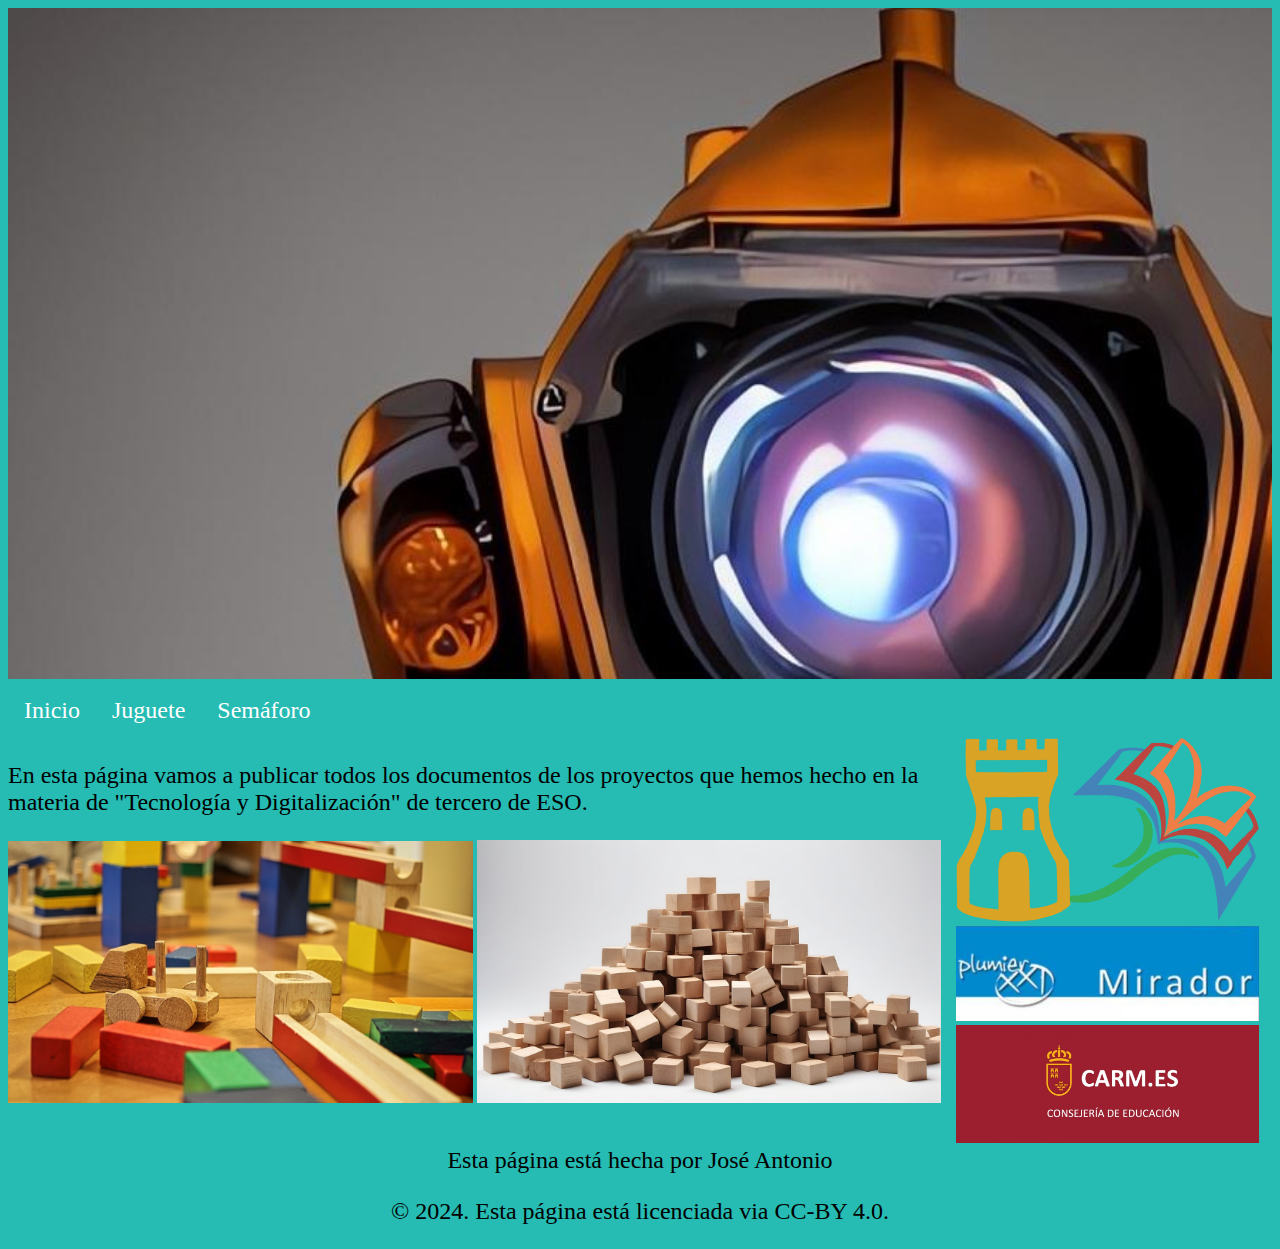
<file: index.html>
<!DOCTYPE html>
<html>
    <head>
        <link rel="stylesheet" href="estilos.css">
        <title>Página De Jose Antonio</title>
        <meta charset="UTF-8">
    </head>
    <body>
    
   <header>
    <img src="imagenes/cabecera.jpg" alt="Cabecera de la pagina">

   </header>
   <nav>
    <ul>
        <li><a href="index.html">Inicio</a></li>
        <li><a href="juguete.html">Juguete</a></li>
        <li class="dropdown">
          <a href="semaforo.html" class="dropbtn">Semáforo</a>
          <div class="dropdown-content">
            <a href="semaforo_planteamiento.html">Planteamiento</a>
            <a href="semaforo_investigacion.html">Investigación</a>
            <a href="semaforo_ideacion.html">Ideas</a>
            <a href="semaforo_diseno.html">Diseño</a>
            <a href="semaforo_planificacion.html">Planificación</a>
            <a href="semaforo_contruccion.html">Construcción</a>

          </div>
        </li>
      </ul>
      

   </nav>
   <article>
        <section>
            <div>
                <p> En esta página vamos a publicar todos los documentos de los proyectos
                que hemos hecho en la materia de "Tecnología y Digitalización" de 
                tercero de ESO.
                </p>
                <a href="juguete.html"><img src="imagenes/juguete.jpg" alt="Proyecto juguete"></a>
                <a href="semaforo.html"><img src="imagenes/semaforo.jpg" alt="Proyecto semaforo"></a>

                
    </div>
    </section>
   </article>
   <aside>
    <div>
        <a href="https://ieslaflorida.murciaeduca.es/"><img src="imagenes/logo_icono.png" alt="IES La florida"></a>
        <a href="https://mirador.murciaeduca.es/mirador/"><img src="imagenes/mirador.jpg" alt="IES La florida"></a>
         <a href="https://www.carm.es/web/pagina?IDCONTENIDO=2015&IDTIPO=100&RASTRO=c$m122,123,1987"><img src="imagenes/carm.jpg" alt="Página de Educación"></a>
    </div>

   </aside>
   <footer>
    <div>
    <p>Esta página está hecha por José Antonio</p>
    <p>© 2024. Esta página está licenciada via CC-BY 4.0.</p>
    </div>
</footer>


</body>
</html>
</file>
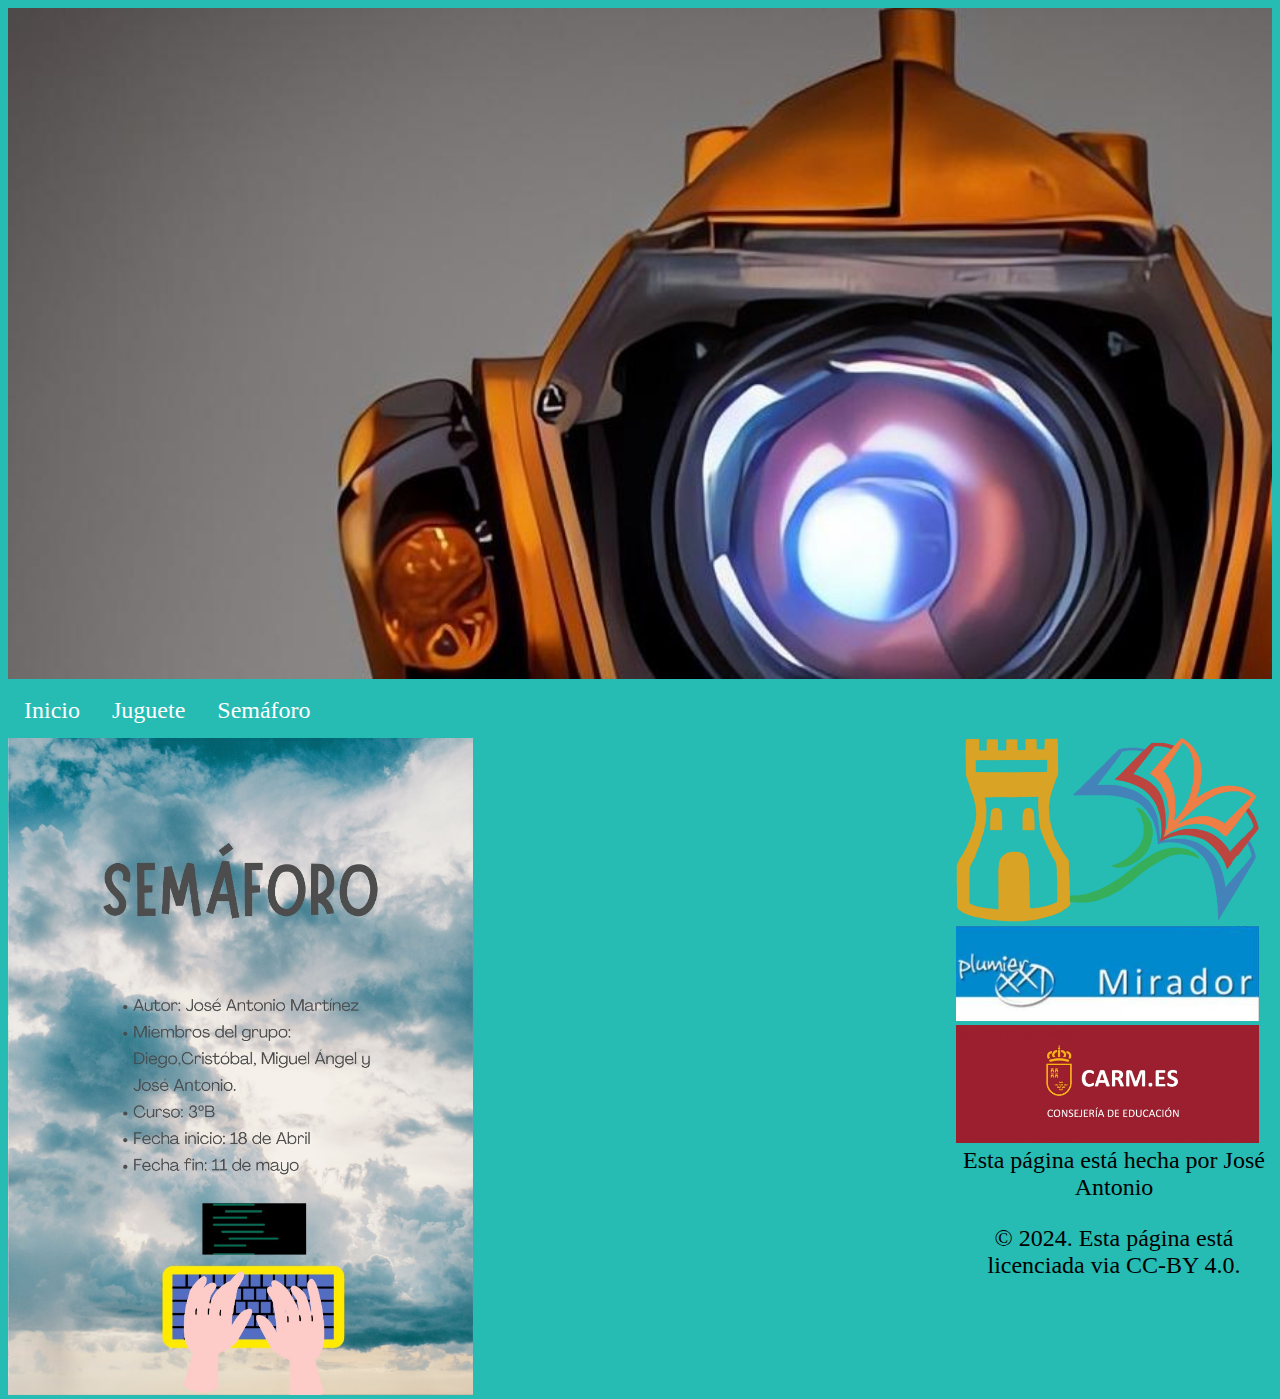
<file: semaforo.html>
<!DOCTYPE html>
<html>
    <head>
        <link rel="stylesheet" href="estilos.css">
        <title>Página De Jose Antonio</title>
        <meta charset="UTF-8">
    </head>
    <body>
    
   <header>
    <img src="imagenes/cabecera.jpg" alt="Cabecera de la pagina">

   </header>
   <nav>
    <ul>
        <li><a href="index.html">Inicio</a></li>
        <li><a href="juguete.html">Juguete</a></li>
        <li class="dropdown">
          <a href="semaforo.html" class="dropbtn">Semáforo</a>
          <div class="dropdown-content">
            <a href="semaforo_planteamiento.html">Planteamiento</a>
            <a href="semaforo_investigacion.html">Investigación</a>
            <a href="semaforo_ideacion.html">Ideas</a>
            <a href="semaforo_diseno.html">Diseño</a>
            <a href="semaforo_planificacion.html">Planificación</a>
            <a href="semaforo_contruccion.html">Construcción</a>

          </div>
        </li>
      </ul>
      

   </nav>

   </nav>
   <article>
        <section>
            <div>
                <img src="imagenes/portadaMemoria.jpg" alt="Portada de la memoria">  
            </div>
    </section>
   </article>
   <aside>
    <div>
        <a href="https://ieslaflorida.murciaeduca.es/"><img src="imagenes/logo_icono.png" alt="IES La florida"></a>
        <a href="https://mirador.murciaeduca.es/mirador/"><img src="imagenes/mirador.jpg" alt="IES La florida"></a>
         <a href="https://www.carm.es/web/pagina?IDCONTENIDO=2015&IDTIPO=100&RASTRO=c$m122,123,1987"><img src="imagenes/carm.jpg" alt="Página de Educación"></a>
    </div>

   </aside>
   <footer>
    <div>
    <p>Esta página está hecha por José Antonio</p>
    <p>© 2024. Esta página está licenciada via CC-BY 4.0.</p>
    </div>
</footer>


</body>
</html>
</file>
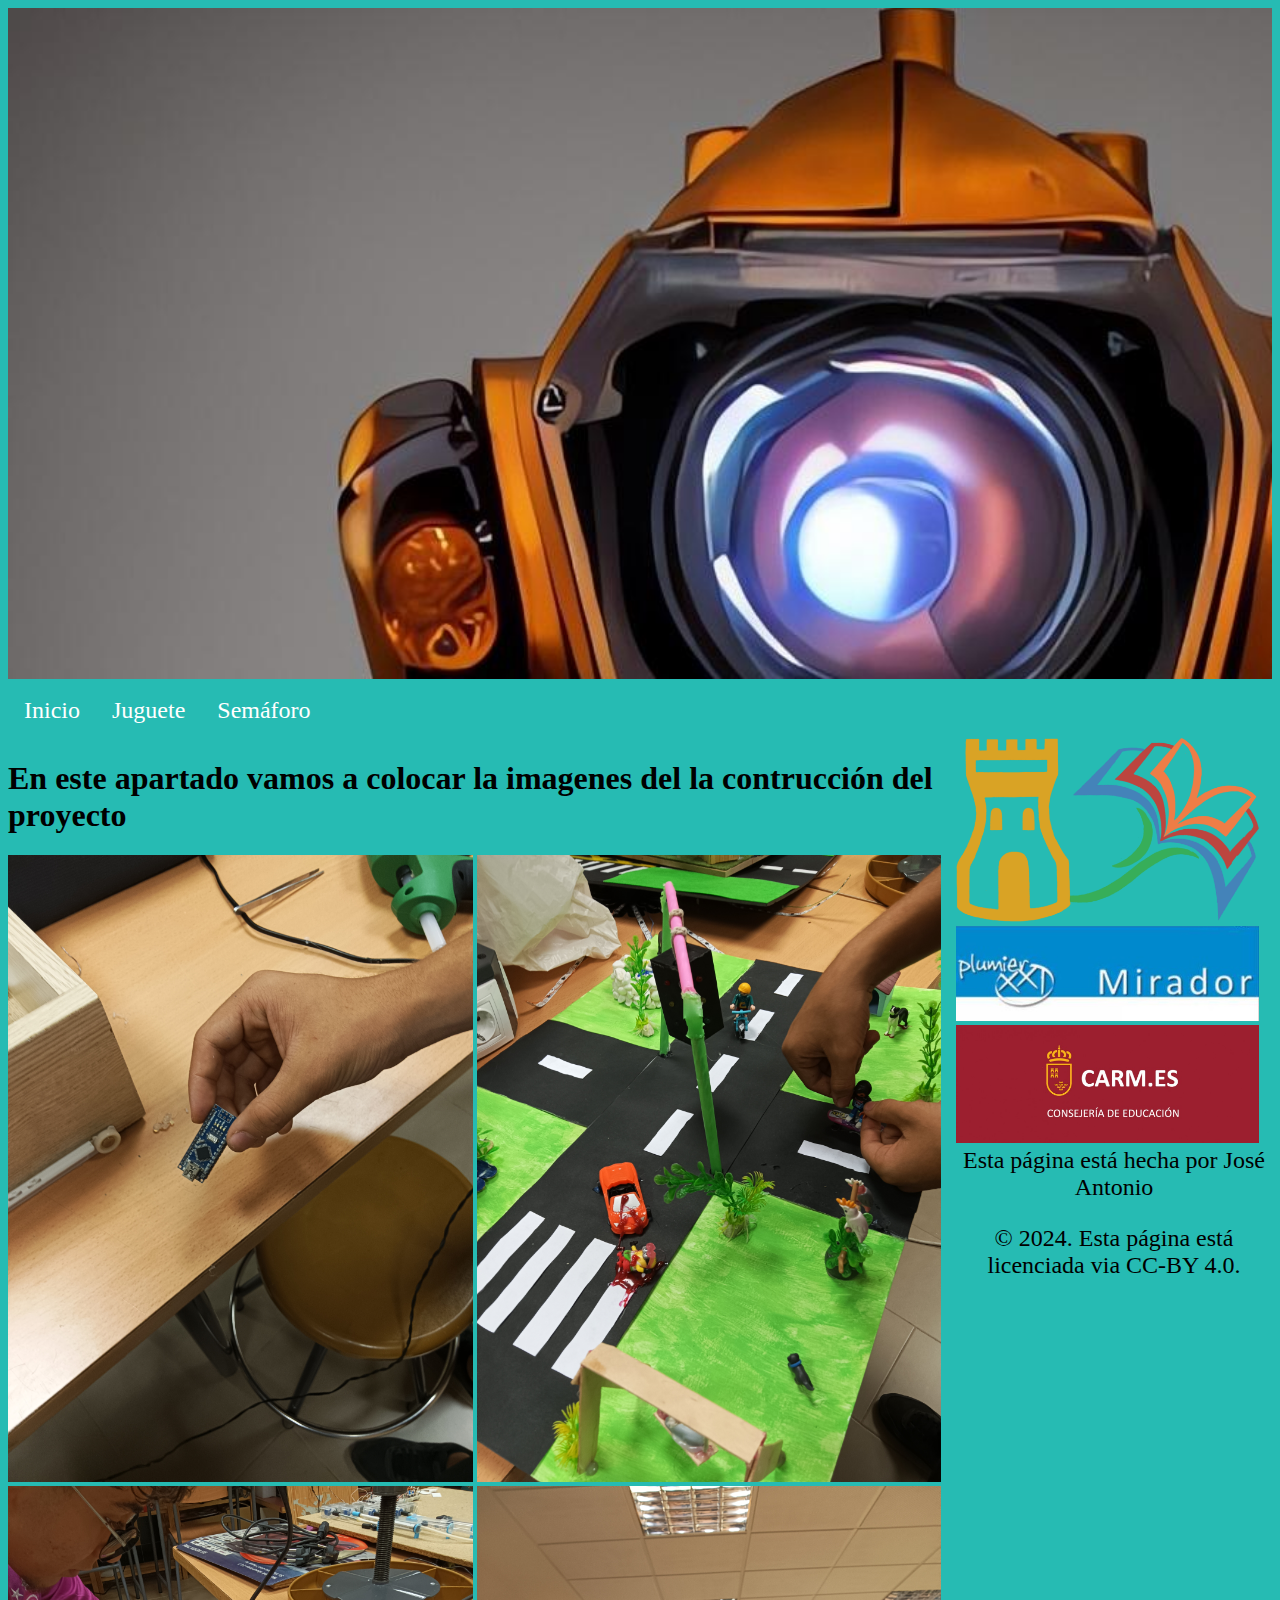
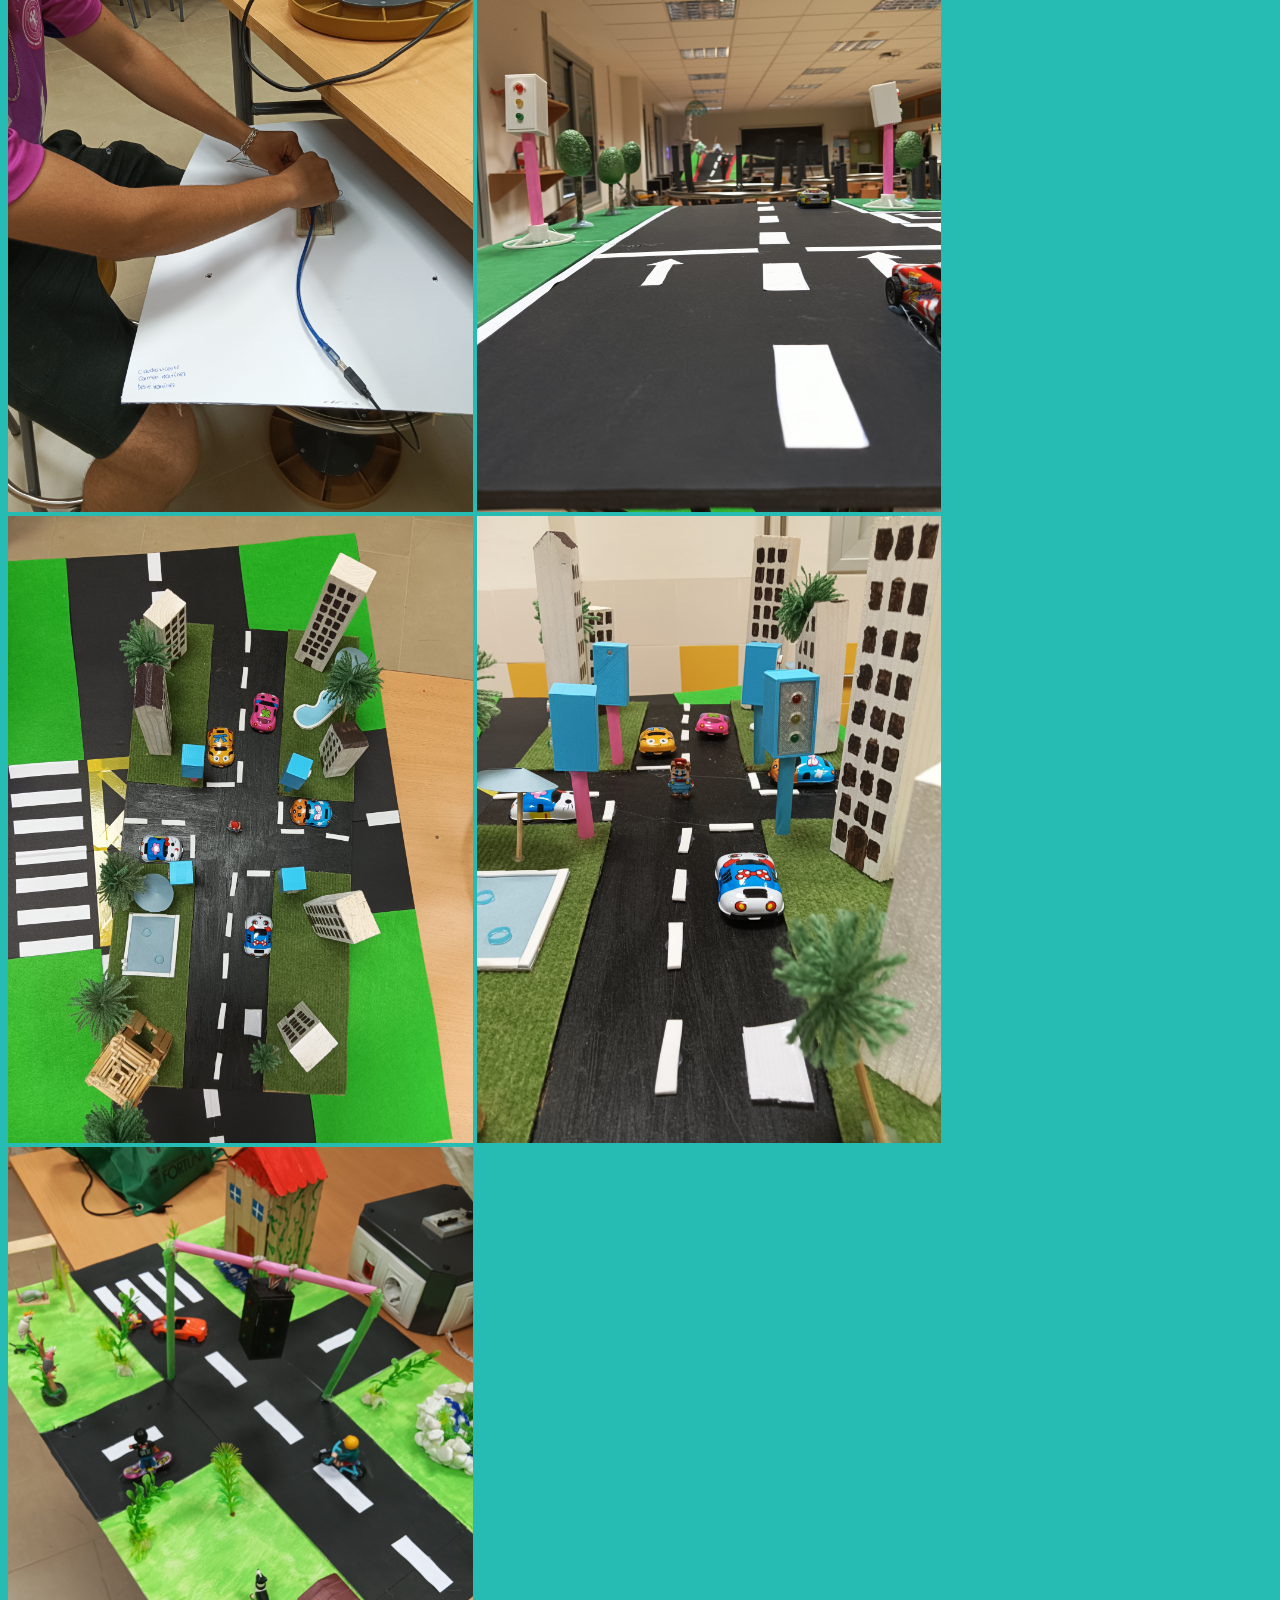
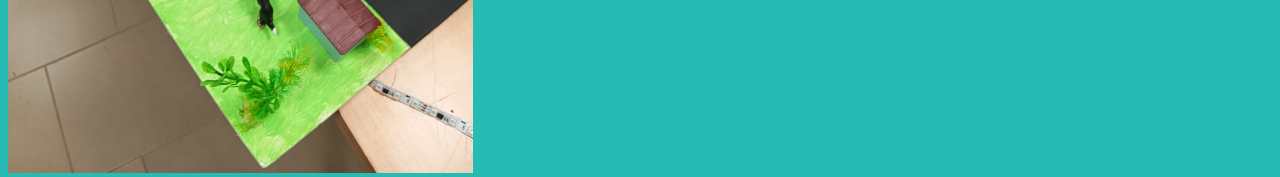
<file: semaforo_contruccion.html>
<!DOCTYPE html>
<html>
    <head>
        <link rel="stylesheet" href="estilos.css">
        <title>Página De Jose Antonio</title>
        <meta charset="UTF-8">
    </head>
    <body>
    
   <header>
    <img src="imagenes/cabecera.jpg" alt="Cabecera de la pagina">

   </header>
   <nav>
    <ul>
        <li><a href="index.html">Inicio</a></li>
        <li><a href="juguete.html">Juguete</a></li>
        <li class="dropdown">
          <a href="semaforo.html" class="dropbtn">Semáforo</a>
          <div class="dropdown-content">
            <a href="semaforo_planteamiento.html">Planteamiento</a>
            <a href="semaforo_investigacion.html">Investigación</a>
            <a href="semaforo_ideacion.html">Ideas</a>
            <a href="semaforo_diseno.html">Diseño</a>
            <a href="semaforo_planificacion.html">Planificación</a>
            <a href="semaforo_contruccion.html">Construcción</a>

          </div>
        </li>
      </ul>
      

   </nav>
   <article>
        <section>
            <div>
                <h1>En este apartado vamos a colocar la imagenes del la contrucción del proyecto</h1>
                <img src="imagenes/foto1.jpg" alt="Imágenes del proyecto">
                <img src="imagenes/foto2.jpg" alt="Imágenes del proyecto">
                <img src="imagenes/foto3.jpg" alt="Imágenes del proyecto">
                <img src="imagenes/foto4.jpg" alt="Imágenes del proyecto">
                <img src="imagenes/foto5.jpg" alt="Imágenes del proyecto">
                <img src="imagenes/foto6.jpg" alt="Imágenes del proyecto">
                <img src="imagenes/foto7.jpg" alt="Imágenes del proyecto">






            </div>
    </section>
   </article>
   <aside>
    <div>
        <a href="https://ieslaflorida.murciaeduca.es/"><img src="imagenes/logo_icono.png" alt="IES La florida"></a>
        <a href="https://mirador.murciaeduca.es/mirador/"><img src="imagenes/mirador.jpg" alt="IES La florida"></a>
         <a href="https://www.carm.es/web/pagina?IDCONTENIDO=2015&IDTIPO=100&RASTRO=c$m122,123,1987"><img src="imagenes/carm.jpg" alt="Página de Educación"></a>
    </div>

   </aside>
   <footer>
    <div>
    <p>Esta página está hecha por José Antonio</p>
    <p>© 2024. Esta página está licenciada via CC-BY 4.0.</p>
    </div>
</footer>


</body>
</html>
</file>
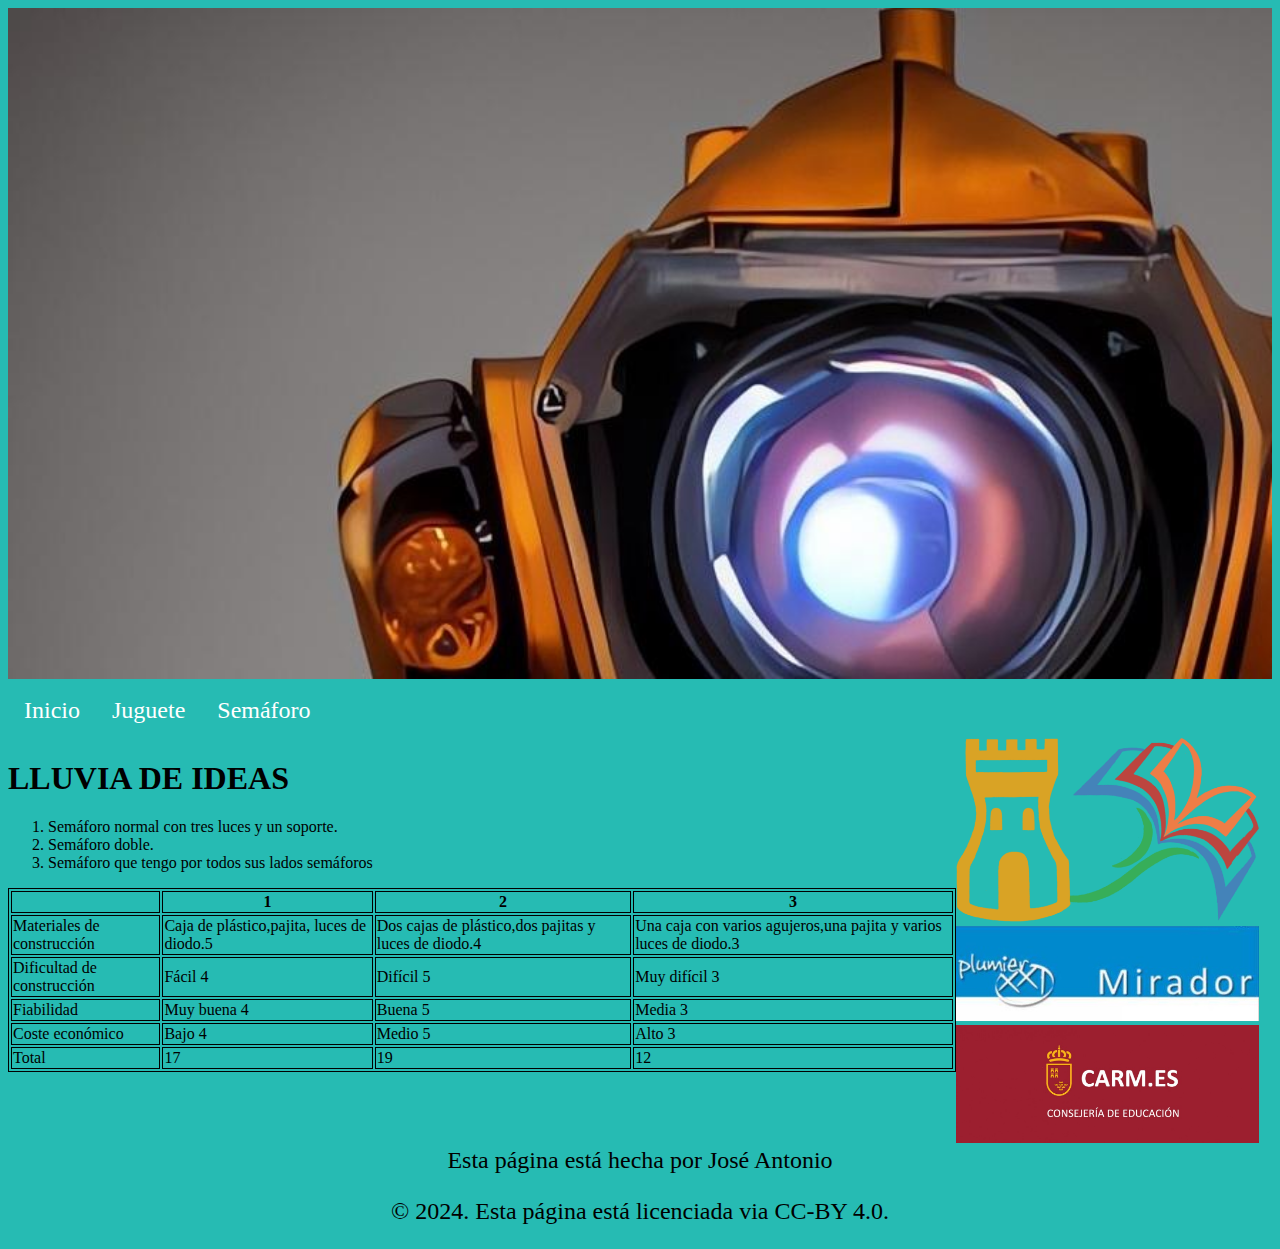
<file: semaforo_ideacion.html>
<!DOCTYPE html>
<html>
    <head>
        <link rel="stylesheet" href="estilos.css">
        <title>Página De Jose Antonio</title>
        <meta charset="UTF-8">
    </head>
    <body>
    
   <header>
    <img src="imagenes/cabecera.jpg" alt="Cabecera de la pagina">

   </header>
   <nav>
    <ul>
        <li><a href="index.html">Inicio</a></li>
        <li><a href="juguete.html">Juguete</a></li>
        <li class="dropdown">
          <a href="semaforo.html" class="dropbtn">Semáforo</a>
          <div class="dropdown-content">
            <a href="semaforo_planteamiento.html">Planteamiento</a>
            <a href="semaforo_investigacion.html">Investigación</a>
            <a href="semaforo_ideacion.html">Ideas</a>
            <a href="semaforo_diseno.html">Diseño</a>
            <a href="semaforo_planificacion.html">Planificación</a>
            <a href="semaforo_contruccion.html">Construcción</a>

          </div>
        </li>
      </ul>
      

   </nav>
   <article>
        <section>
            <div>
          <h1>LLUVIA DE IDEAS</h1> 
        <ol>
       <li>Semáforo normal con tres luces y un soporte.</li>
        <li>Semáforo doble.</li>
       <li>Semáforo que tengo por todos sus lados semáforos</li>
       </ol>
         <table>
        <tr>
        <th></th>
        <th>1</th>
        <th>2</th>
        <th>3</th>
       </tr>
       <tr>
      <td>Materiales de construcción</td>
      <td>Caja de plástico,pajita, luces de diodo.5</td>
      <td>Dos cajas de plástico,dos pajitas y luces de diodo.4</td>
      <td>Una caja con varios agujeros,una pajita y varios luces de diodo.3</td>
      </tr>
     <tr>
    <td>Dificultad de  construcción</td>
    <td>Fácil 4</td>
    <td>Difícil 5</td>
    <td> Muy difícil 3</td>
</tr>
<tr>
    <td>Fiabilidad</td>
    <td>Muy buena 4</td>
    <td>Buena 5</td>
    <td>Media 3</td>
</tr>
<tr>
    <td>Coste económico</td>
    <td>Bajo 4</td>
    <td>Medio 5</td>
    <td>Alto 3</td>
</tr>
<tr>
    <td>Total</td>
    <td>17</td>
    <td>19</td>
    <td>12</td>
</tr>
</table> 














            </div>
    </section>
   </article>
   <aside>
    <div>
        <a href="https://ieslaflorida.murciaeduca.es/"><img src="imagenes/logo_icono.png" alt="IES La florida"></a>
        <a href="https://mirador.murciaeduca.es/mirador/"><img src="imagenes/mirador.jpg" alt="IES La florida"></a>
         <a href="https://www.carm.es/web/pagina?IDCONTENIDO=2015&IDTIPO=100&RASTRO=c$m122,123,1987"><img src="imagenes/carm.jpg" alt="Página de Educación"></a>
    </div>

   </aside>
   <footer>
    <div>
    <p>Esta página está hecha por José Antonio</p>
    <p>© 2024. Esta página está licenciada via CC-BY 4.0.</p>
    </div>
</footer>


</body>
</html>
</file>
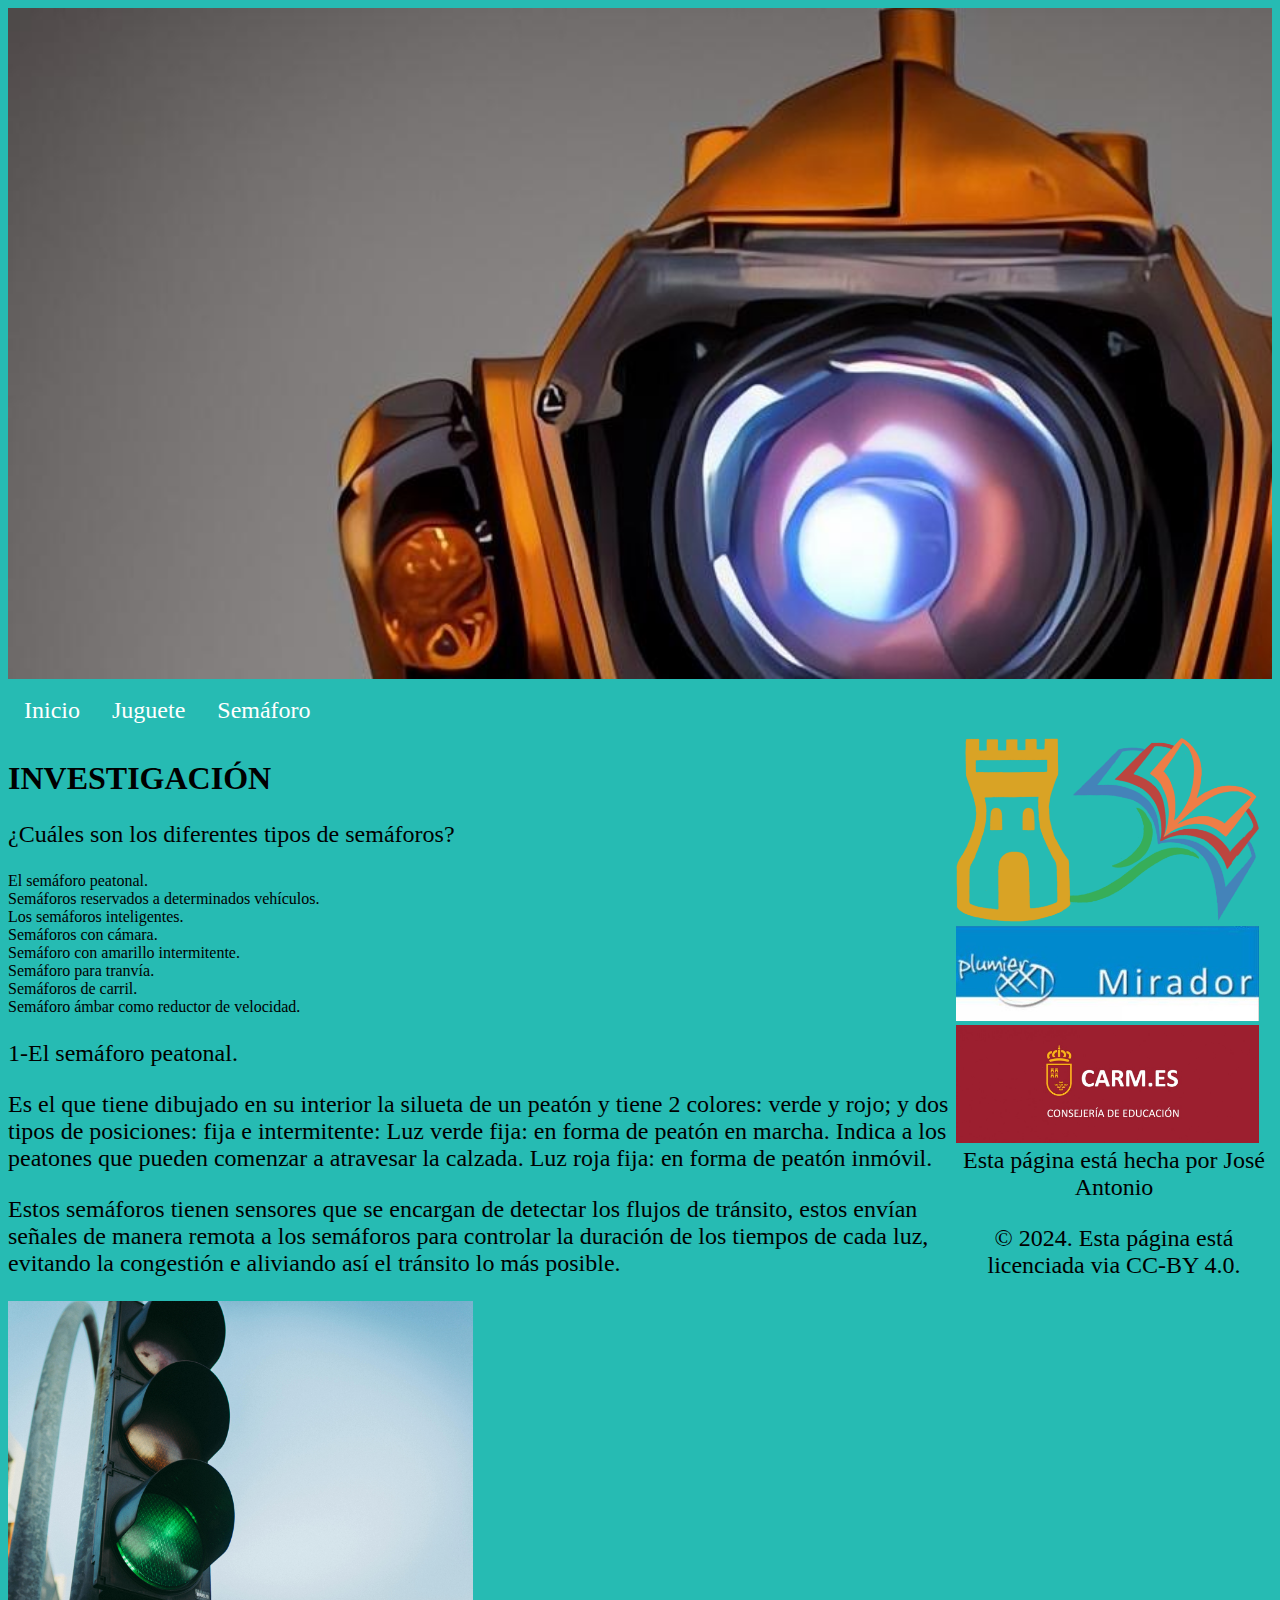
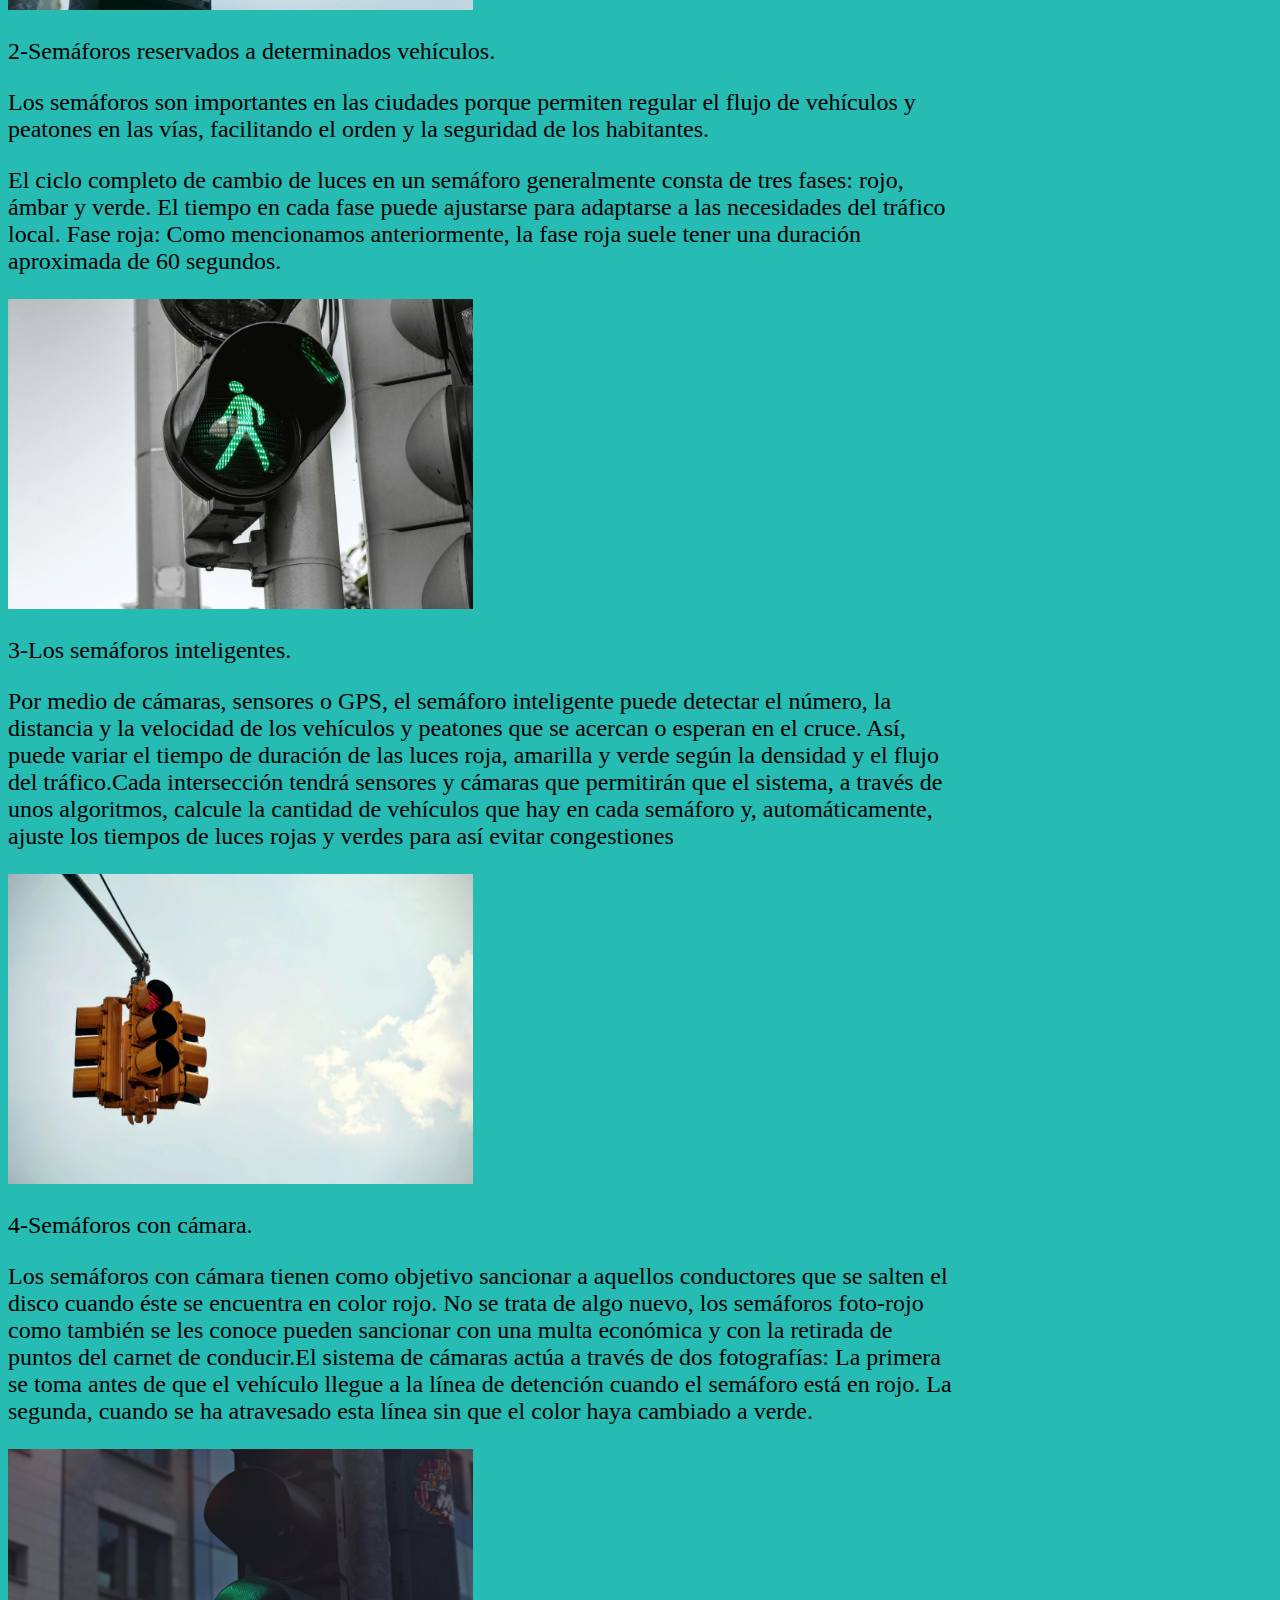
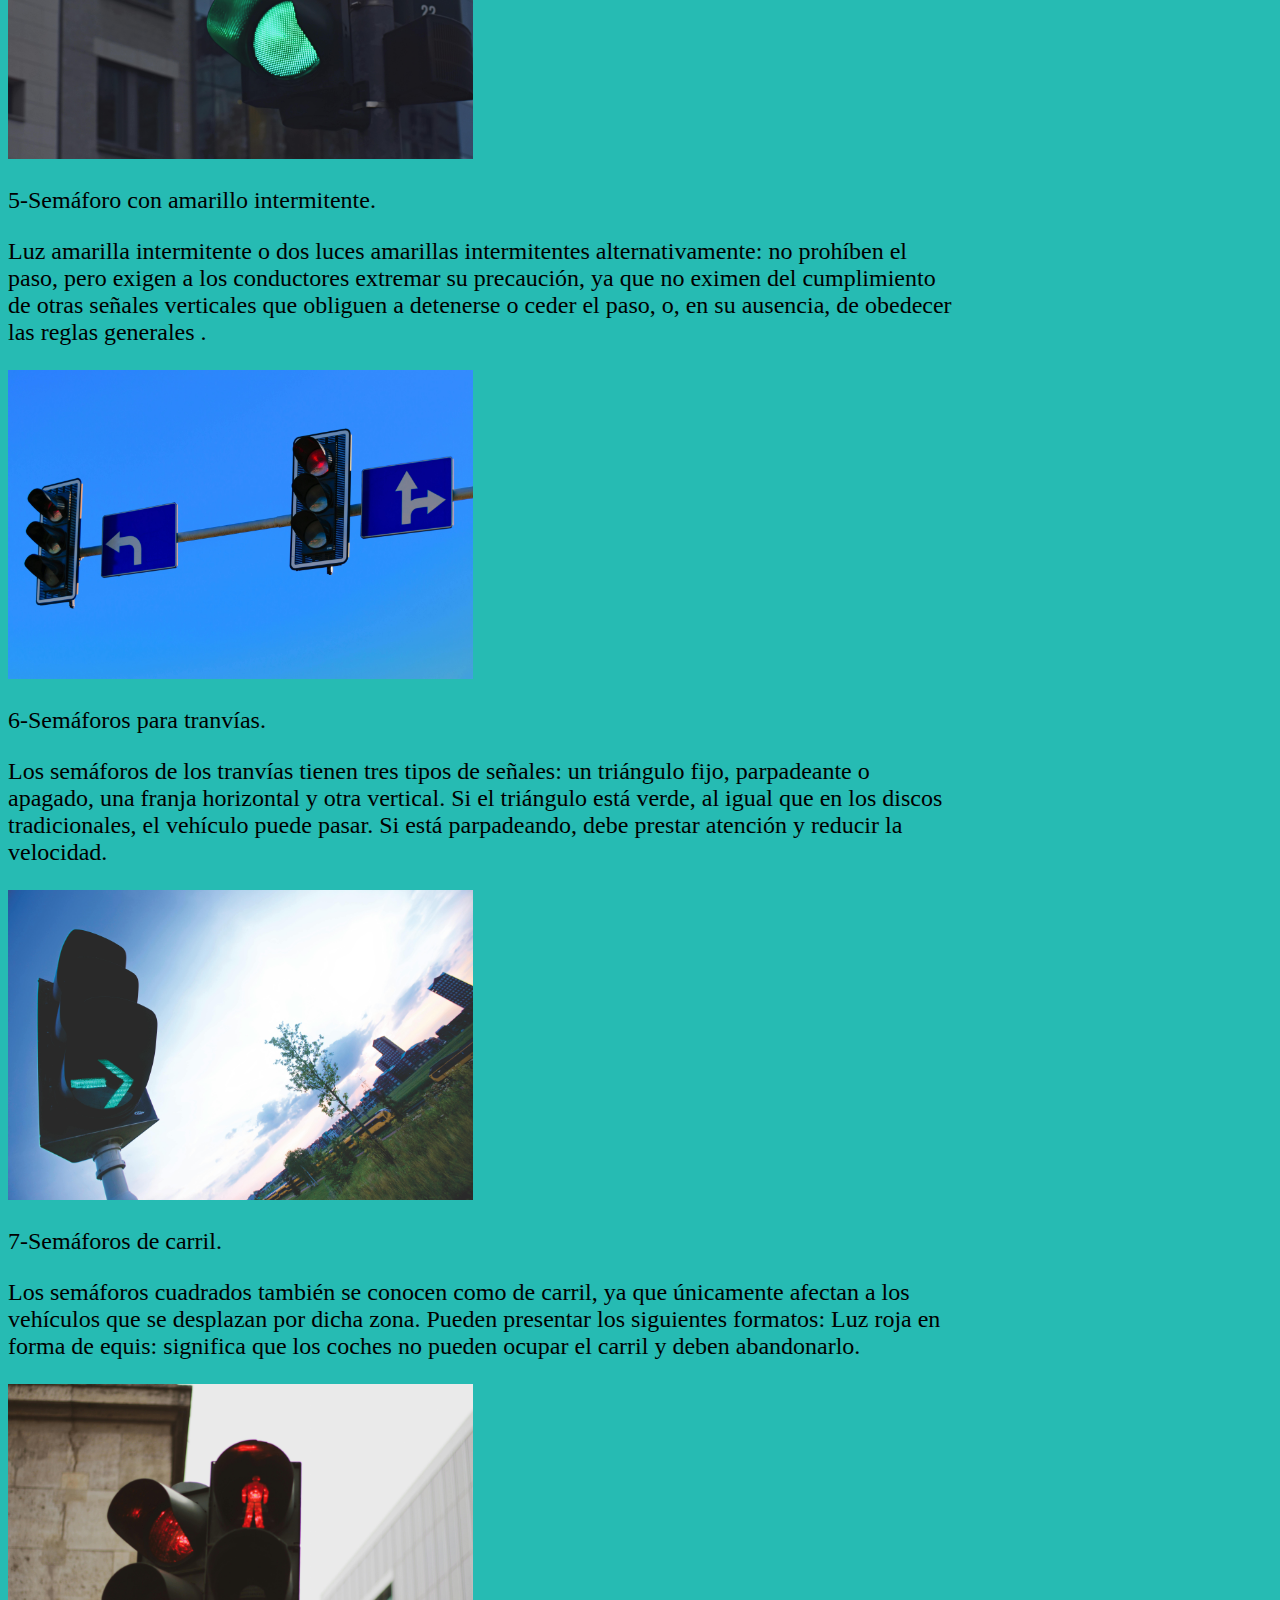
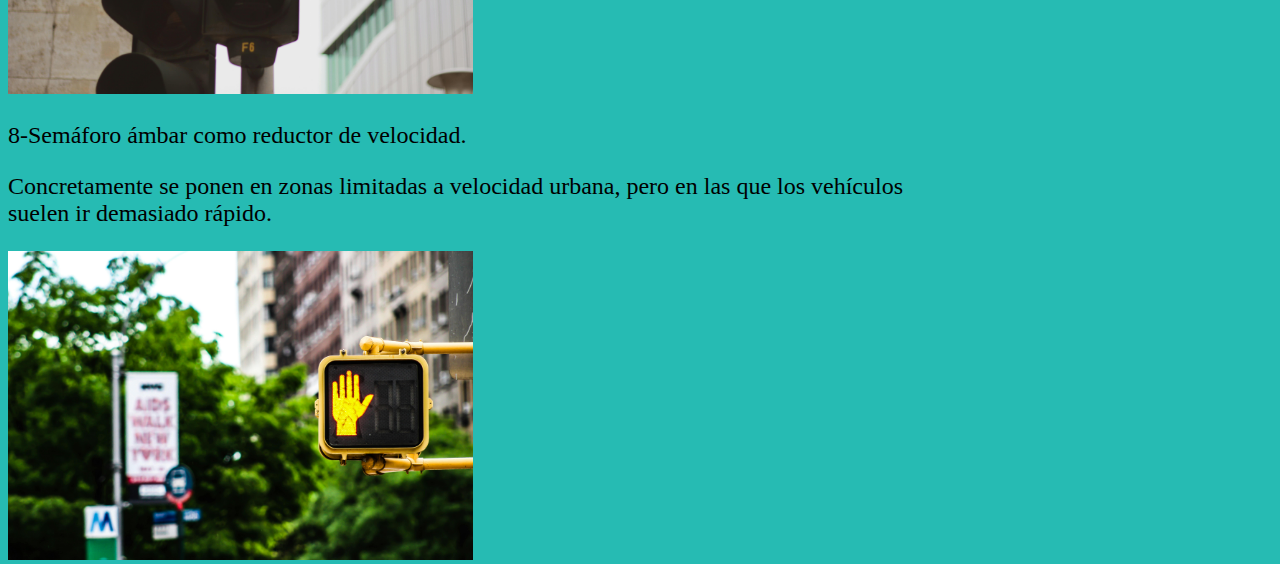
<file: semaforo_investigacion.html>
<!DOCTYPE html>
<html>
    <head>
        <link rel="stylesheet" href="estilos.css">
        <title>Página De Jose Antonio</title>
        <meta charset="UTF-8">
    </head>
    <body>
    
   <header>
    <img src="imagenes/cabecera.jpg" alt="Cabecera de la pagina">

   </header>
   <nav>
    <ul>
        <li><a href="index.html">Inicio</a></li>
        <li><a href="juguete.html">Juguete</a></li>
        <li class="dropdown">
          <a href="semaforo.html" class="dropbtn">Semáforo</a>
          <div class="dropdown-content">
            <a href="semaforo_planteamiento.html">Planteamiento</a>
            <a href="semaforo_investigacion.html">Investigación</a>
            <a href="semaforo_ideacion.html">Ideas</a>
            <a href="semaforo_diseno.html">Diseño</a>
            <a href="semaforo_planificacion.html">Planificación</a>
            <a href="semaforo_contruccion.html">Construcción</a>

          </div>
        </li>
      </ul>
      

   </nav>
   <article>
        <section>
        <div>
            <h1>INVESTIGACIÓN</h1>  
            <p>¿Cuáles son los diferentes tipos de semáforos?</p>
            <ul>
                <li>El semáforo peatonal.</li>
                <li>Semáforos reservados a determinados vehículos.</li>
                <li>Los semáforos inteligentes.</li>
                <li>Semáforos con cámara.</li>
                <li>Semáforo con amarillo intermitente.</li>
                <li>Semáforo para tranvía.</li>
                <li>Semáforos de carril.</li>
                <li>Semáforo ámbar como reductor de velocidad.</li>
            </ul>
            <p>1-El semáforo peatonal.</p>
            <p>Es el que tiene dibujado en su interior la silueta de un peatón y tiene 2 colores: verde y rojo; y dos tipos de posiciones: fija e intermitente: Luz verde fija: en forma de peatón en marcha. Indica a los peatones que pueden comenzar a atravesar la calzada. Luz roja fija: en forma de peatón inmóvil.</p>
            <p>Estos semáforos tienen sensores que se encargan de detectar los flujos de tránsito, estos envían señales de manera remota a los semáforos para controlar la duración de los tiempos de  cada luz, evitando la congestión e aliviando así el tránsito lo más posible.</p>
            <img src="imagenes/imagen1.jpg" alt="semáforo">
            <p>2-Semáforos reservados a determinados vehículos.</p>
            <p>Los semáforos son importantes en las ciudades porque permiten regular el flujo de vehículos y peatones en las vías, facilitando el orden y la seguridad de los habitantes.</p>
            <p>El ciclo completo de cambio de luces en un semáforo generalmente consta de tres fases: rojo, ámbar y verde. El tiempo en cada fase puede ajustarse para adaptarse a las necesidades del tráfico local. Fase roja: Como mencionamos anteriormente, la fase roja suele tener una duración aproximada de 60 segundos.</p>
            <img src="imagenes/imagen2.jpg" alt="semáforo">
            <p>3-Los semáforos inteligentes.</p>
            <p>Por medio de cámaras, sensores o GPS, el semáforo inteligente puede detectar el número, la distancia y la velocidad de los vehículos y peatones que se acercan o esperan en el cruce. Así, puede variar el tiempo de duración de las luces roja, amarilla y verde según la densidad y el flujo del tráfico.Cada intersección tendrá sensores y cámaras que permitirán que el sistema, a través de unos algoritmos, calcule la cantidad de vehículos que hay en cada semáforo y, automáticamente, ajuste los tiempos de luces rojas y verdes para así evitar congestiones</p>
            <img src="imagenes/imagen3.jpg" alt="semáforo">
            <p>4-Semáforos con cámara.</p>
            <p>Los semáforos con cámara tienen como objetivo sancionar a aquellos conductores que se salten el disco cuando éste se encuentra en color rojo. No se trata de algo nuevo, los semáforos foto-rojo como también se les conoce pueden sancionar con una multa económica y con la retirada de puntos del carnet de conducir.El sistema de cámaras actúa a través de dos fotografías: La primera se toma antes de que el vehículo llegue a la línea de detención cuando el semáforo está en rojo. La segunda, cuando se ha atravesado esta línea sin que el color haya cambiado a verde.</p>
            <img src="imagenes/imagen4.jpg" alt="semáforo">
            <p>5-Semáforo con amarillo intermitente.</p>
            <p>Luz amarilla intermitente o dos luces amarillas intermitentes alternativamente: no prohíben el paso, pero exigen a los conductores extremar su precaución, ya que no eximen del cumplimiento de otras señales verticales que obliguen a detenerse o ceder el paso, o, en su ausencia, de obedecer las reglas generales .</p>
            <img src="imagenes/imagen5.jpg" alt="semáforo">
            <p>6-Semáforos para tranvías.</p>
            <p>Los semáforos de los tranvías tienen tres tipos de señales: un triángulo fijo, parpadeante o apagado, una franja horizontal y otra vertical. Si el triángulo está verde, al igual que en los discos tradicionales, el vehículo puede pasar. Si está parpadeando, debe prestar atención y reducir la velocidad.</p>
            <img src="imagenes/imagen6.jpg" alt="semáforo">
            <p>7-Semáforos de carril.</p>
            <p>Los semáforos cuadrados también se conocen como de carril, ya que únicamente afectan a los vehículos que se desplazan por dicha zona. Pueden presentar los siguientes formatos: Luz roja en forma de equis: significa que los coches no pueden ocupar el carril y deben abandonarlo.</p>
            <img src="imagenes/imagen7.jpg" alt="semáforo">
            <p>8-Semáforo ámbar como reductor de velocidad.</p>
            <p>Concretamente se ponen en zonas limitadas a velocidad urbana, pero en las que los vehículos suelen ir demasiado rápido.</p>
            <img src="imagenes/imagen8.jpg" alt="semáforo">
         </div>
    </section>
   </article>
   <aside>
    <div>
        <a href="https://ieslaflorida.murciaeduca.es/"><img src="imagenes/logo_icono.png" alt="IES La florida"></a>
        <a href="https://mirador.murciaeduca.es/mirador/"><img src="imagenes/mirador.jpg" alt="IES La florida"></a>
         <a href="https://www.carm.es/web/pagina?IDCONTENIDO=2015&IDTIPO=100&RASTRO=c$m122,123,1987"><img src="imagenes/carm.jpg" alt="Página de Educación"></a>
    </div>

   </aside>
   <footer>
    <div>
    <p>Esta página está hecha por José Antonio</p>
    <p>© 2024. Esta página está licenciada via CC-BY 4.0.</p>
    </div>
</footer>


</body>
</html>
</file>
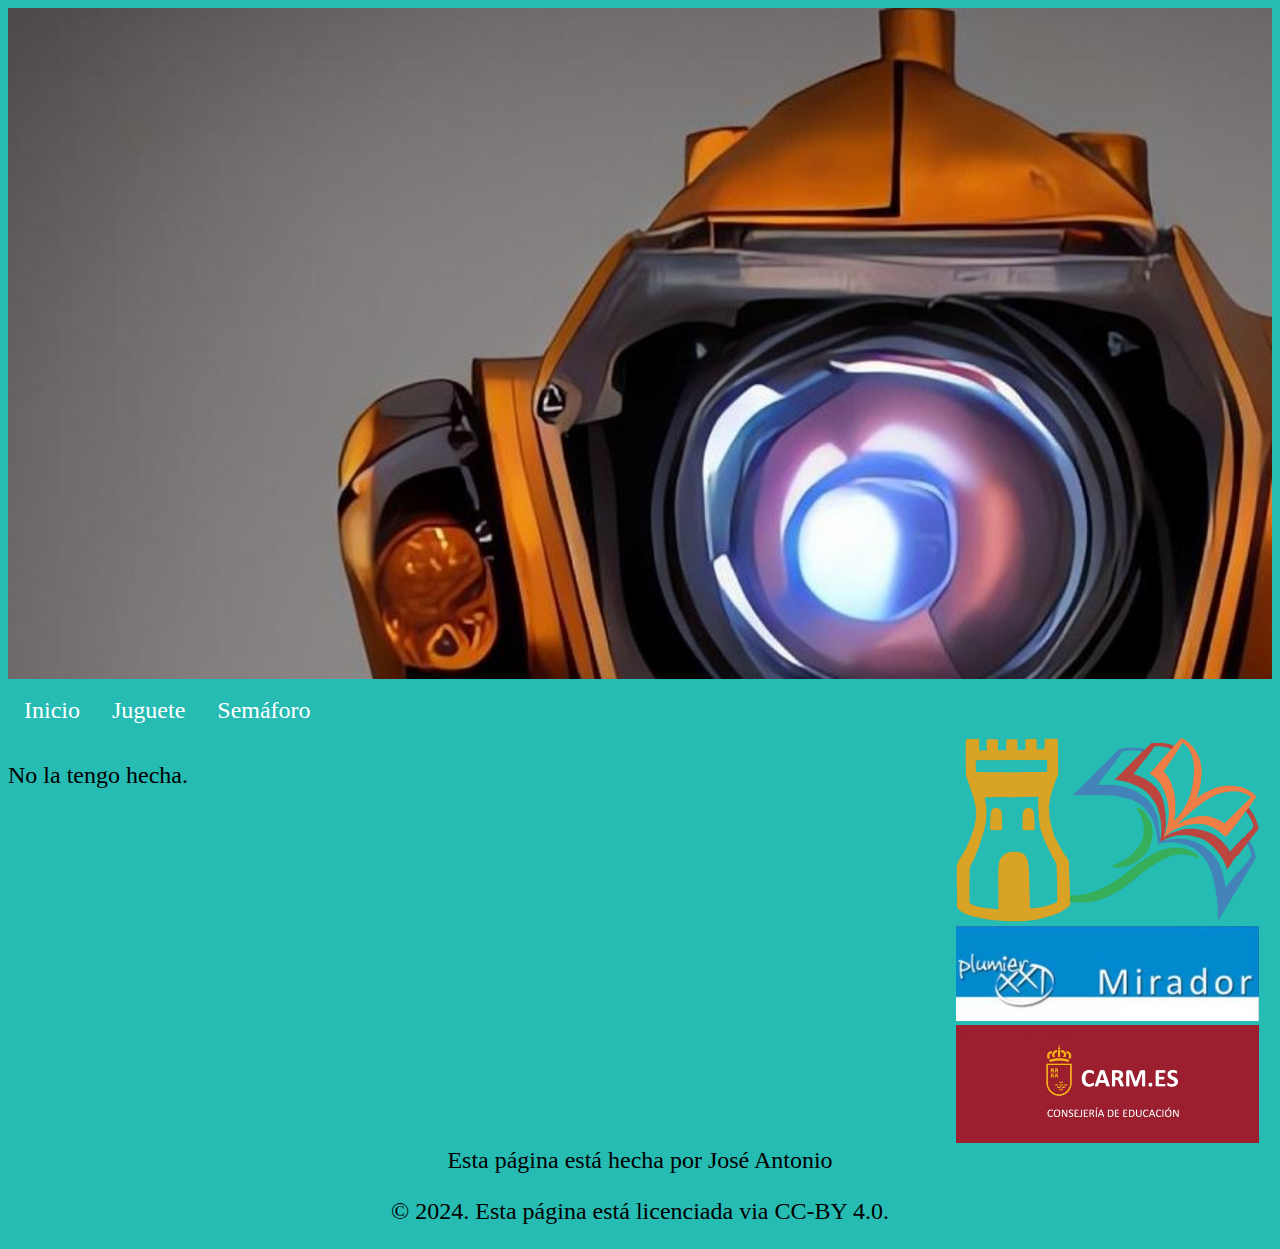
<file: semaforo_planificacion.html>
<!DOCTYPE html>
<html>
    <head>
        <link rel="stylesheet" href="estilos.css">
        <title>Página De Jose Antonio</title>
        <meta charset="UTF-8">
    </head>
    <body>
    
   <header>
    <img src="imagenes/cabecera.jpg" alt="Cabecera de la pagina">

   </header>
   <nav>
    <ul>
        <li><a href="index.html">Inicio</a></li>
        <li><a href="juguete.html">Juguete</a></li>
        <li class="dropdown">
          <a href="semaforo.html" class="dropbtn">Semáforo</a>
          <div class="dropdown-content">
            <a href="semaforo_planteamiento.html">Planteamiento</a>
            <a href="semaforo_investigacion.html">Investigación</a>
            <a href="semaforo_ideacion.html">Ideas</a>
            <a href="semaforo_diseno.html">Diseño</a>
            <a href="semaforo_planificacion.html">Planificación</a>
            <a href="semaforo_contruccion.html">Construcción</a>

          </div>
        </li>
      </ul>
      

   </nav>
   <article>
        <section>
            <div>
               <p>No la tengo hecha.</p> 
            </div>
    </section>
   </article>
   <aside>
    <div>
        <a href="https://ieslaflorida.murciaeduca.es/"><img src="imagenes/logo_icono.png" alt="IES La florida"></a>
        <a href="https://mirador.murciaeduca.es/mirador/"><img src="imagenes/mirador.jpg" alt="IES La florida"></a>
         <a href="https://www.carm.es/web/pagina?IDCONTENIDO=2015&IDTIPO=100&RASTRO=c$m122,123,1987"><img src="imagenes/carm.jpg" alt="Página de Educación"></a>
    </div>

   </aside>
   <footer>
    <div>
    <p>Esta página está hecha por José Antonio</p>
    <p>© 2024. Esta página está licenciada via CC-BY 4.0.</p>
    </div>
</footer>


</body>
</html>
</file>
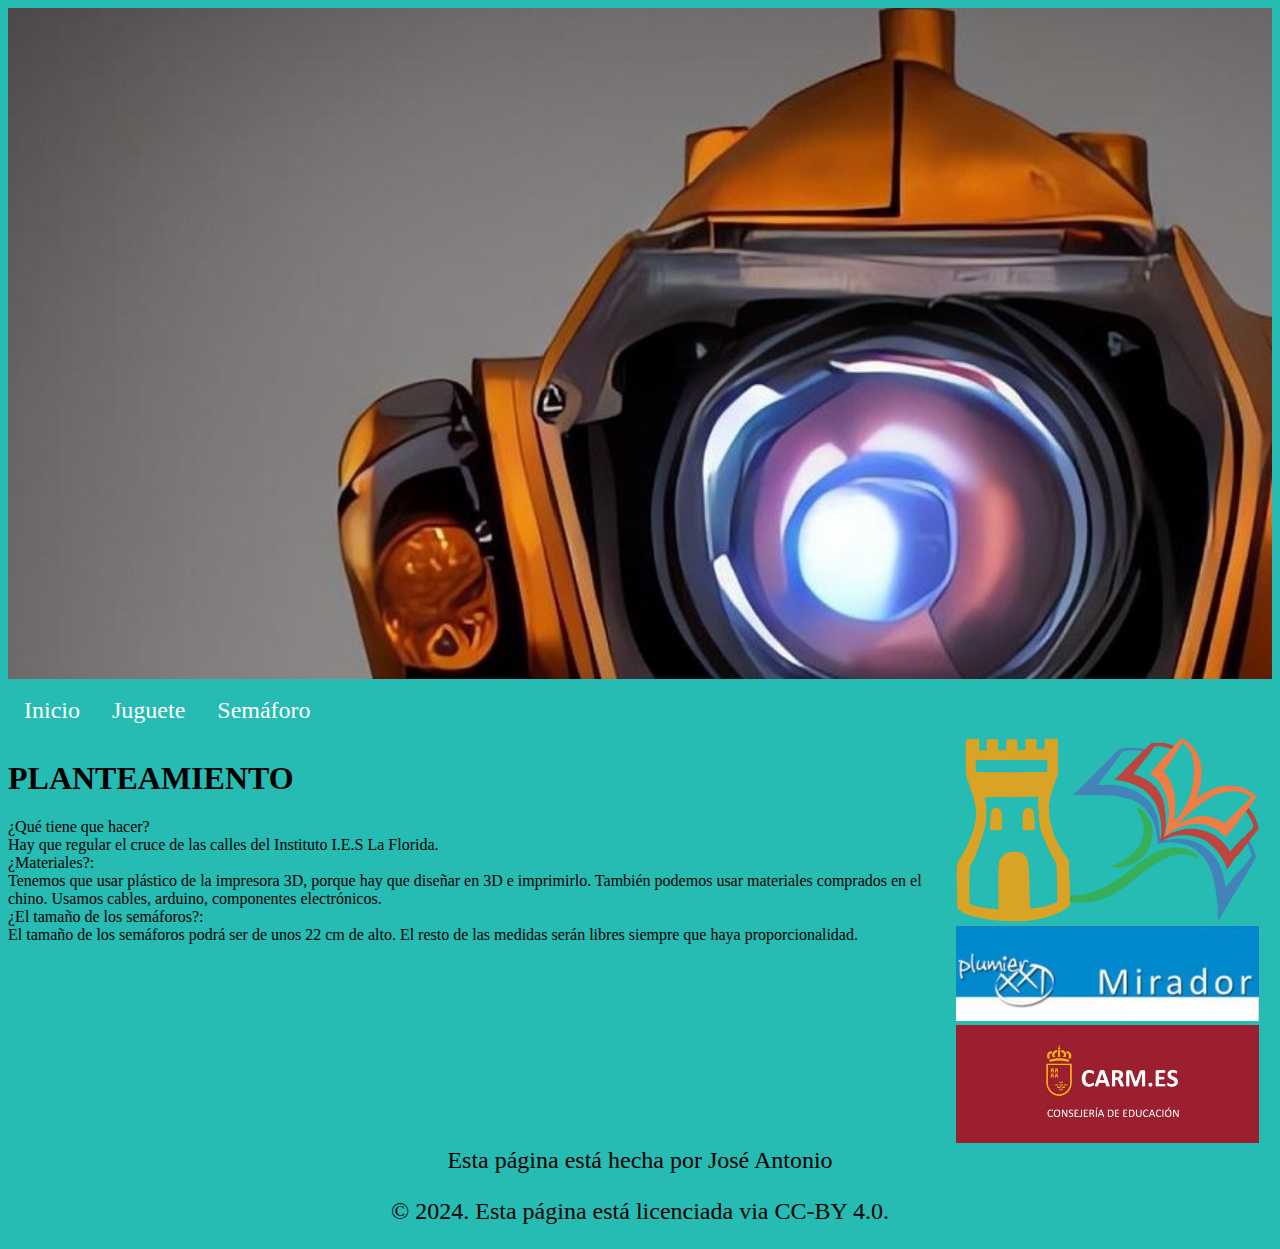
<file: semaforo_planteamiento.html>
<!DOCTYPE html>
<html>
    <head>
        <link rel="stylesheet" href="estilos.css">
        <title>Página De Jose Antonio</title>
        <meta charset="UTF-8">
    </head>
    <body>
    
   <header>
    <img src="imagenes/cabecera.jpg" alt="Cabecera de la pagina">

   </header>
   <nav>
    <ul>
        <li><a href="index.html">Inicio</a></li>
        <li><a href="juguete.html">Juguete</a></li>
        <li class="dropdown">
          <a href="semaforo.html" class="dropbtn">Semáforo</a>
          <div class="dropdown-content">
            <a href="semaforo_planteamiento.html">Planteamiento</a>
            <a href="semaforo_investigacion.html">Investigación</a>
            <a href="semaforo_ideacion.html">Ideas</a>
            <a href="semaforo_diseno.html">Diseño</a>
            <a href="semaforo_planificacion.html">Planificación</a>
            <a href="semaforo_contruccion.html">Construcción</a>

          </div>
        </li>
      </ul>
      

   </nav>
   <article>
        <section>
            <div>
                <h1>PLANTEAMIENTO</h1>
         <lo>
            <li>¿Qué tiene que hacer?</li><ul>
            <li>Hay que regular el cruce de las calles del Instituto I.E.S La Florida.</li></ul>
            <li>¿Materiales?:</li><ul>
            <li>Tenemos que usar plástico de la impresora 3D, porque hay que diseñar en 3D e imprimirlo. También podemos usar materiales comprados en el chino. Usamos cables, arduino, componentes electrónicos.</ul>
            <li>¿El tamaño de los semáforos?:</li><ul>
            <li>El tamaño de los semáforos podrá ser de unos 22 cm de alto. El resto de las medidas serán libres siempre que haya proporcionalidad.</ul>

            </lo>
            </div>
    </section>
   </article>
   <aside>
    <div>
        <a href="https://ieslaflorida.murciaeduca.es/"><img src="imagenes/logo_icono.png" alt="IES La florida"></a>
        <a href="https://mirador.murciaeduca.es/mirador/"><img src="imagenes/mirador.jpg" alt="IES La florida"></a>
         <a href="https://www.carm.es/web/pagina?IDCONTENIDO=2015&IDTIPO=100&RASTRO=c$m122,123,1987"><img src="imagenes/carm.jpg" alt="Página de Educación"></a>
    </div>

   </aside>
   <footer>
    <div>
    <p>Esta página está hecha por José Antonio</p>
    <p>© 2024. Esta página está licenciada via CC-BY 4.0.</p>
    </div>
</footer>


</body>
</html>
</file>
<file: estilos.css>
body {
    background-color: rgb(38, 187, 179);
  }
  
   article section div{
    width: 75% ;
    float:left;
  }
  
  aside div {
  width: 24%; 
  float:left ; 
  
  }

  img {
    width: 100%;
    height: auto;
  }

  article section div img {
    width: 49%;
    height: auto; 
  }
  
  nav ul {
    list-style-type: none;
    margin: 0;
    padding: 0;  
    overflow: hidden;
   
  }
  
  nav li {
    float: left;
    font-size: 24px;
  }
  
  li a {
    display: block;
    color: #defa3d;
    text-align: center;
    padding: 14px 16px;
    text-decoration: none;
  }
  
  li a:hover:not(.active) {
    background-color: #52dd28;
  }
  
  li a.active {
    color: rgb(255, 255, 255);
    background-color: #04AA6D;
  } 
  
  p {
    font-size: 24px;
  } 

   footer div {
    float: none;
    text-align: center;
}
table, th, td {
  border: 1px solid;
}

ul {
  
  margin: 0;
  padding: 0;
  overflow: hidden;
  
}


li a, .dropbtn {
  display: inline-block;
  color: white;
  text-align: center;
  padding: 14px 16px;
  text-decoration: none;
}

li a:hover, .dropdown:hover .dropbtn {
  background-color: red;
}

li.dropdown {
  display: inline-block;
}

.dropdown-content {
  display: none;
  position: absolute;
  background-color: #f9f9f9;
  min-width: 160px;
  box-shadow: 0px 8px 16px 0px rgba(0,0,0,0.2);
  z-index: 1;
}

.dropdown-content a {
  color: black;
  padding: 12px 16px;
  text-decoration: none;
  display: block;
  text-align: left;
}

.dropdown-content a:hover {background-color: #f1f1f1;}

.dropdown:hover .dropdown-content {
  display: block;
}
</file>
